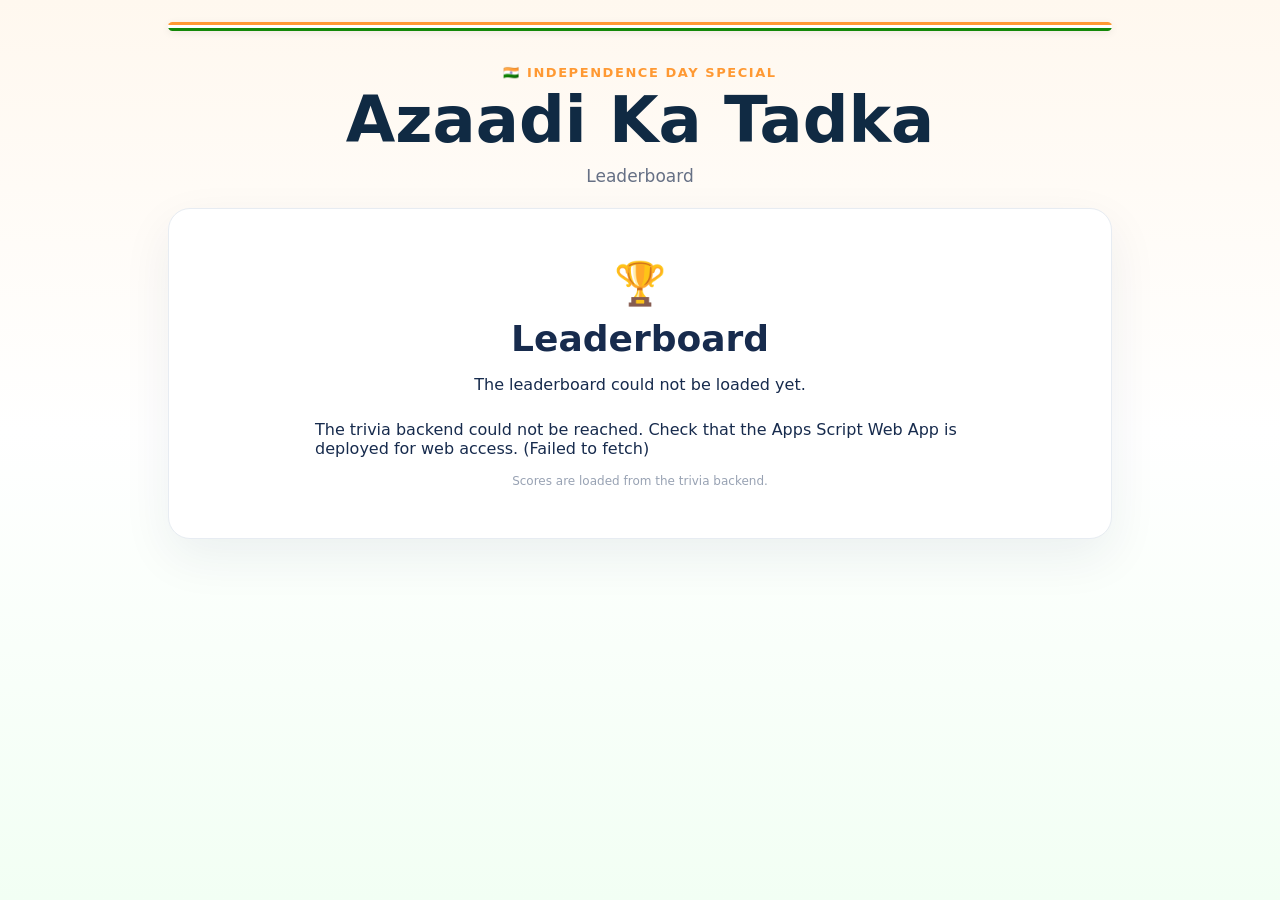
<file: reveal.html>
<!DOCTYPE html>
<html lang="en">
<head>
  <meta charset="UTF-8">
  <meta name="viewport" content="width=device-width, initial-scale=1.0">
  <title>Azaadi Ka Tadka — Leaderboard</title>
  <link rel="stylesheet" href="css/trivia.css">
</head>
<body>
  <main class="app-shell">
    <div class="flag-stripe" aria-hidden="true"></div>
    <header class="hero">
      <p class="eyebrow">🇮🇳 INDEPENDENCE DAY SPECIAL</p>
      <h1>Azaadi Ka Tadka</h1>
      <p class="subtitle">Leaderboard</p>
    </header>

    <section class="screen active">
      <div class="card completion-card">
        <div class="tricolor-mark">🏆</div>
        <h2>Leaderboard</h2>
        <p id="revealStatus">Loading the latest scores…</p>
        <div id="revealScore" class="score-summary hidden"></div>
        <div id="revealLeaderboard" class="leaderboard"></div>
        <p id="revealNote" class="small-note">Scores are loaded from the trivia backend.</p>
      </div>
    </section>
  </main>

  <script src="js/config.js"></script>
  <script src="js/api.js"></script>
  <script>
    (() => {
      const params = new URLSearchParams(window.location.search);
      const sessionId = params.get('sessionId');
      const $ = id => document.getElementById(id);

      function escapeHtml(value) {
        return String(value).replace(/[&<>'"]/g, char => ({ '&': '&amp;', '<': '&lt;', '>': '&gt;', "'": '&#39;', '"': '&quot;' }[char]));
      }

      function renderScore(data) {
        if (!data) return;
        const score = data.score ?? data.points;
        if (score === undefined) return;
        $('revealScore').classList.remove('hidden');
        $('revealScore').innerHTML = `
          <div class="score-main"><strong>${escapeHtml(score)}</strong><span>points</span></div>
          <div class="score-details">
            ${data.correct !== undefined ? `<span>${escapeHtml(data.correct)}/${escapeHtml(data.totalQuestions ?? 20)} correct</span>` : ''}
            ${data.rank ? `<span>Rank #${escapeHtml(data.rank)}</span>` : ''}
          </div>`;
      }

      function renderLeaderboard(data) {
        const entries = Array.isArray(data?.entries) ? data.entries : (Array.isArray(data?.leaderboard) ? data.leaderboard : []);
        if (!entries.length) {
          $('revealLeaderboard').innerHTML = '<p>No leaderboard entries are available yet.</p>';
          return;
        }

        const rows = entries.slice(0, 10).map((entry, index) => {
          const rank = entry.rank ?? index + 1;
          const score = entry.score ?? entry.points ?? 0;
          return `<tr>
            <td>${escapeHtml(rank)}</td>
            <td>${escapeHtml(entry.name ?? 'Participant')}</td>
            <td>${escapeHtml(score)}</td>
          </tr>`;
        }).join('');

        $('revealLeaderboard').innerHTML = `
          <h3>Top ${Math.min(10, entries.length)}</h3>
          <table>
            <thead><tr><th>#</th><th>Player</th><th>Score</th></tr></thead>
            <tbody>${rows}</tbody>
          </table>`;
      }

      async function load() {
        try {
          // getRevealData is intended for the host/reveal view and can also
          // return the current participant result when sessionId is supplied.
          const data = await TriviaAPI.getRevealData(sessionId ? { sessionId } : {});
          renderScore(data?.participant || data?.result || data);
          renderLeaderboard(data);
          $('revealStatus').textContent = 'Current scores';
        } catch (error) {
          console.warn(error);
          $('revealStatus').textContent = 'The leaderboard could not be loaded yet.';
          $('revealLeaderboard').innerHTML = `<p>${escapeHtml(error.message || 'Please try again later.')}</p>`;
        }
      }

      load();
      // Keep the reveal display current for the host screen.
      setInterval(load, 5000);
    })();
  </script>
</body>
</html>
</file>
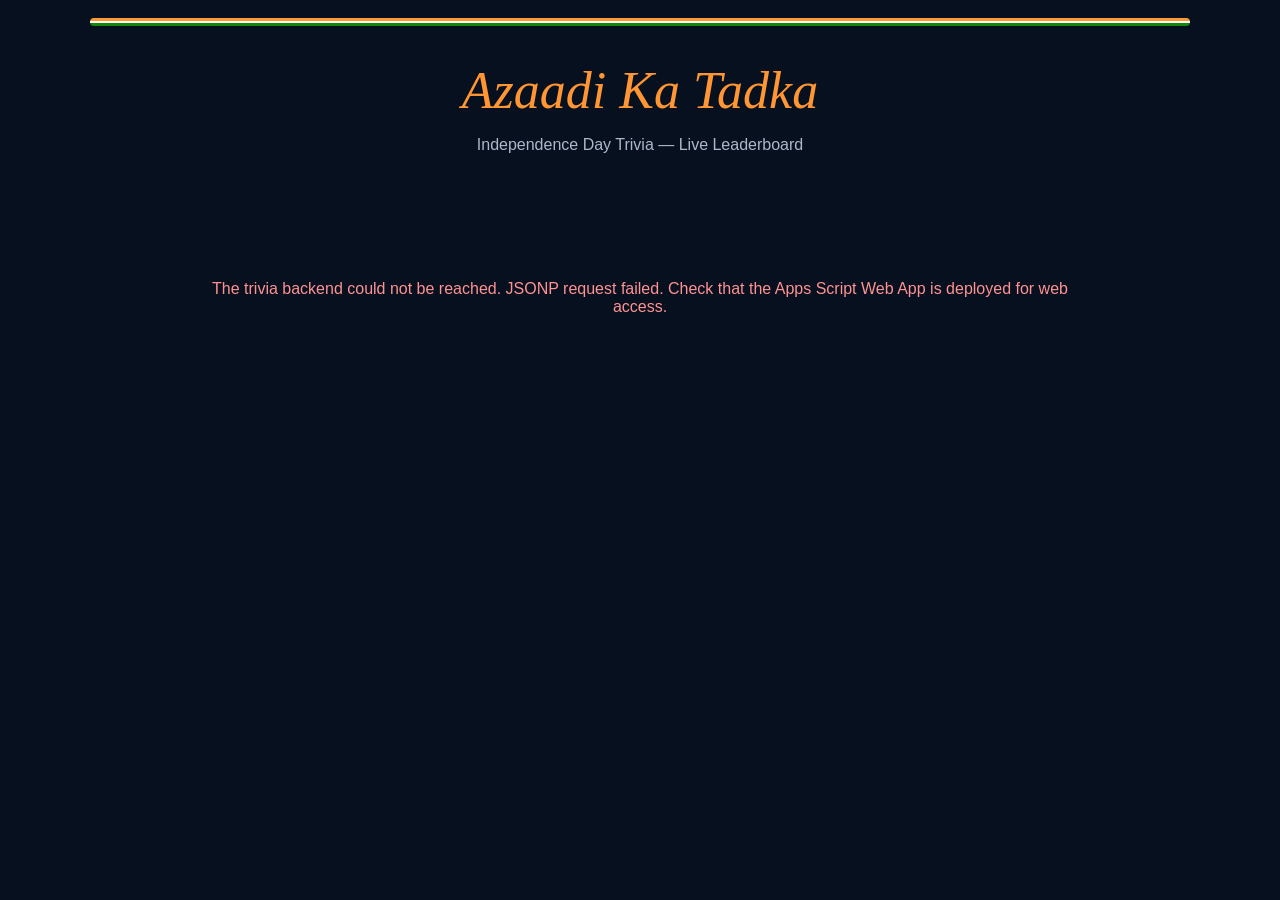
<file: reveal_v3.html>
<!doctype html>
<html lang="en">
<head>
<meta charset="utf-8"><meta name="viewport" content="width=device-width,initial-scale=1">
<title>Azaadi Ka Tadka — Leaderboard</title>
<script src="js/config_v3.js?v=3"></script><script src="js/api_v3.js?v=3"></script>
<style>
body{margin:0;background:#07101f;color:#f5f7fb;font-family:Inter,Arial,sans-serif}.flag{height:8px;background:linear-gradient(#ff9933 0 33%,#fff 33% 66%,#138808 66%);margin:18px auto;width:min(1100px,94%);border-radius:8px}.wrap{width:min(1100px,94%);margin:auto}.brand{text-align:center}.brand h1{font:italic 52px Georgia,serif;color:#ff9633;margin:35px 0 4px}.brand p{color:#aeb8c8}.stats{display:flex;justify-content:center;gap:14px;margin:25px 0}.stat{background:#101a2c;border:1px solid rgba(255,153,51,.3);border-radius:15px;padding:15px 25px;text-align:center}.num{font-size:27px;font-weight:900;color:#ff9633}.lbl{font-size:11px;color:#aeb8c8;text-transform:uppercase;letter-spacing:.1em}.board{background:#101a2c;border:1px solid rgba(255,153,51,.3);border-radius:18px;overflow:hidden;box-shadow:0 25px 70px rgba(0,0,0,.3)}.row{display:grid;grid-template-columns:70px 1fr 130px 110px;gap:10px;padding:18px 22px;border-bottom:1px solid rgba(255,255,255,.09);font-size:17px}.row.head{font-size:11px;color:#aeb8c8;text-transform:uppercase;letter-spacing:.08em}.row.top{background:rgba(255,150,51,.08)}.loading{text-align:center;color:#aeb8c8;padding:70px}.error{text-align:center;color:#ff9292;padding:40px}@media(max-width:650px){.brand h1{font-size:38px}.row{grid-template-columns:42px 1fr 80px}.row .time{display:none}.stats{gap:6px}.stat{padding:12px 14px}}
</style>
</head>
<body>
<div class="flag"></div><div class="wrap"><div class="brand"><h1>Azaadi Ka Tadka</h1><p>Independence Day Trivia — Live Leaderboard</p></div>
<div id="content" class="loading">Loading leaderboard…</div></div>
<script>
(function(){
  function esc(s){const d=document.createElement('div');d.textContent=String(s);return d.innerHTML;}
  function time(s){s=Math.max(0,Number(s)||0);return Math.floor(s/60)+':'+String(s%60).padStart(2,'0');}
  function render(data){
    if(!data||!data.ok){document.getElementById('content').innerHTML='<div class="error">Unable to load the leaderboard.</div>';return;}
    let html='<div class="stats"><div class="stat"><div class="num">'+data.players+'</div><div class="lbl">Players</div></div><div class="stat"><div class="num">'+data.average+'</div><div class="lbl">Average</div></div><div class="stat"><div class="num">'+data.total+'</div><div class="lbl">Questions</div></div></div>';
    html+='<div class="board"><div class="row head"><span>#</span><span>Name</span><span>Score</span><span class="time">Time</span></div>';
    data.rows.forEach(function(r,i){html+='<div class="row '+(i<3?'top':'')+'"><span>'+(i<3?['🥇','🥈','🥉'][i]:i+1)+'</span><span>'+esc(r.name)+'</span><span>'+r.score+'/'+r.total+'</span><span class="time">'+time(r.timeSec)+'</span></div>';});
    html+='</div>';document.getElementById('content').innerHTML=html;
  }
  function poll(){TriviaAPIV3.getRevealData().then(render).catch(function(e){document.getElementById('content').innerHTML='<div class="error">'+esc(e.message)+'</div>';});}
  poll();setInterval(poll,5000);
})();
</script>
</body></html>
</file>
<file: css/trivia.css>
* { box-sizing: border-box; }
:root { --saffron:#ff9933; --green:#138808; --navy:#102a43; --ink:#172b4d; --muted:#667085; --card:#fff; --bg:#f8fafc; }
html,body { margin:0; min-height:100%; font-family:Inter,system-ui,-apple-system,BlinkMacSystemFont,"Segoe UI",sans-serif; color:var(--ink); background:linear-gradient(180deg,#fff8ef 0%,#fff 48%,#f2fff4 100%); }
body { min-height:100vh; }
button,input { font:inherit; }
button { cursor:pointer; }
.app-shell { width:min(980px,100%); margin:0 auto; padding:22px 18px 48px; }
.flag-stripe { height:9px; border-radius:999px; background:linear-gradient(to bottom,var(--saffron) 0 33%,#fff 33% 66%,var(--green) 66% 100%); box-shadow:0 2px 8px #00000012; }
.hero { text-align:center; padding:34px 12px 22px; }
.eyebrow { margin:0 0 8px; font-weight:800; letter-spacing:.12em; color:var(--saffron); font-size:13px; }
h1 { margin:0; font-size:clamp(36px,7vw,64px); line-height:1; color:var(--navy); }
.subtitle { color:var(--muted); margin:14px auto 0; max-width:620px; font-size:17px; }
.screen { display:none; }
.screen.active { display:block; }
.card { background:var(--card); border:1px solid #e7ecf2; border-radius:22px; box-shadow:0 18px 50px #102a4312; }
.instructions { padding:26px 30px; margin-bottom:18px; }
.instructions h2 { margin:0 0 14px; }
.instructions li { margin:9px 0; color:#475467; line-height:1.45; }
.start-card { padding:28px; }
label { display:block; font-weight:800; margin-bottom:8px; }
input { width:100%; border:1px solid #d0d5dd; border-radius:12px; padding:14px 15px; outline:none; }
input:focus { border-color:var(--saffron); box-shadow:0 0 0 4px #ff99331c; }
.camera-panel { margin-top:20px; border:1px solid #e4e7ec; border-radius:16px; padding:16px; background:#fafbfc; }
.camera-status-row { display:flex; gap:12px; align-items:flex-start; }
.camera-icon { font-size:25px; }
.camera-status-row strong { display:block; }
.camera-status-row p { margin:4px 0 0; color:var(--muted); font-size:14px; }
.camera-preview { display:none; width:100%; max-height:300px; object-fit:cover; border-radius:14px; margin-top:14px; background:#111; transform:scaleX(-1); }
.camera-signals { display:flex; flex-wrap:wrap; gap:8px; margin-top:10px; }
.camera-signals span { display:inline-flex; align-items:center; padding:6px 9px; border-radius:999px; background:#eef7ef; color:#16753a; font-size:12px; font-weight:700; }
.camera-signals span[data-state="warning"] { background:#fff1f0; color:#b42318; }
.message { min-height:22px; margin-top:14px; color:#475467; }
.message[data-type="error"] { color:#b42318; font-weight:700; }
.message[data-type="success"] { color:var(--green); font-weight:700; }
.button-row { display:flex; gap:10px; flex-wrap:wrap; margin-top:16px; }
.primary-btn,.secondary-btn { border:0; border-radius:12px; padding:13px 20px; font-weight:800; }
.primary-btn { background:var(--saffron); color:#fff; box-shadow:0 7px 18px #ff99333b; }
.secondary-btn { margin-top:18px; background:#eef2f6; color:var(--navy); }
.primary-btn:hover,.secondary-btn:hover { filter:brightness(.96); transform:translateY(-1px); }
.primary-btn:disabled { opacity:.55; cursor:not-allowed; transform:none; }
.hidden { display:none !important; }
.small-note { color:#98a2b3; font-size:12px; margin:12px 0 0; }
.quiz-topbar { display:grid; grid-template-columns:1fr auto; align-items:center; gap:14px; margin-bottom:16px; font-weight:800; }
.integrity-pill { justify-self:end; font-size:13px; color:var(--green); }
.question-card { padding:30px; }
.question-label { color:var(--saffron); font-weight:900; letter-spacing:.1em; font-size:12px; }
.question-card h2 { font-size:clamp(24px,4vw,38px); line-height:1.2; margin:10px 0 24px; }
.options { display:grid; grid-template-columns:repeat(2,minmax(0,1fr)); gap:12px; }
.option { text-align:left; border:1px solid #dfe5ec; background:#fff; border-radius:14px; padding:16px; font-weight:700; color:var(--ink); }
.option:hover { border-color:var(--saffron); background:#fffaf5; }
.option.selected { border-color:var(--saffron); box-shadow:0 0 0 3px #ff99331f; }
.quiz-footer { display:flex; justify-content:space-between; align-items:center; gap:15px; margin-top:16px; color:var(--muted); font-size:13px; }
.completion-card { text-align:center; padding:50px 28px; }
.tricolor-mark { font-size:42px; }
.completion-card h2 { font-size:36px; margin:10px 0; }
.score-summary { margin:22px auto 0; padding:20px; border:1px solid #e7ecf2; border-radius:16px; background:#fafbfc; max-width:420px; }
.score-main { display:flex; align-items:baseline; justify-content:center; gap:8px; }
.score-main strong { font-size:48px; color:var(--navy); }
.score-main span { color:var(--muted); font-weight:700; }
.score-details { display:flex; justify-content:center; gap:18px; margin-top:6px; color:var(--muted); font-size:14px; }
.leaderboard { margin:26px auto 0; max-width:650px; text-align:left; }
.leaderboard h3 { text-align:center; margin:0 0 12px; font-size:22px; }
.leaderboard table { width:100%; border-collapse:collapse; overflow:hidden; border-radius:14px; border:1px solid #e7ecf2; }
.leaderboard th,.leaderboard td { padding:12px 14px; border-bottom:1px solid #eef1f4; }
.leaderboard th { background:#f8fafc; color:var(--muted); font-size:12px; text-transform:uppercase; letter-spacing:.06em; }
.leaderboard td:last-child,.leaderboard th:last-child { text-align:right; font-weight:800; }
.leaderboard tr:last-child td { border-bottom:0; }
.leaderboard .current-player { background:#fff7ed; }
@media (max-width:650px) { .app-shell{padding:14px 12px 34px}.instructions,.start-card,.question-card{padding:20px}.options{grid-template-columns:1fr}.quiz-topbar{grid-template-columns:1fr}.integrity-pill{justify-self:start}.quiz-footer{flex-direction:column;align-items:stretch}.quiz-footer .primary-btn{width:100%}.score-details{flex-direction:column;gap:4px} }
</file>
